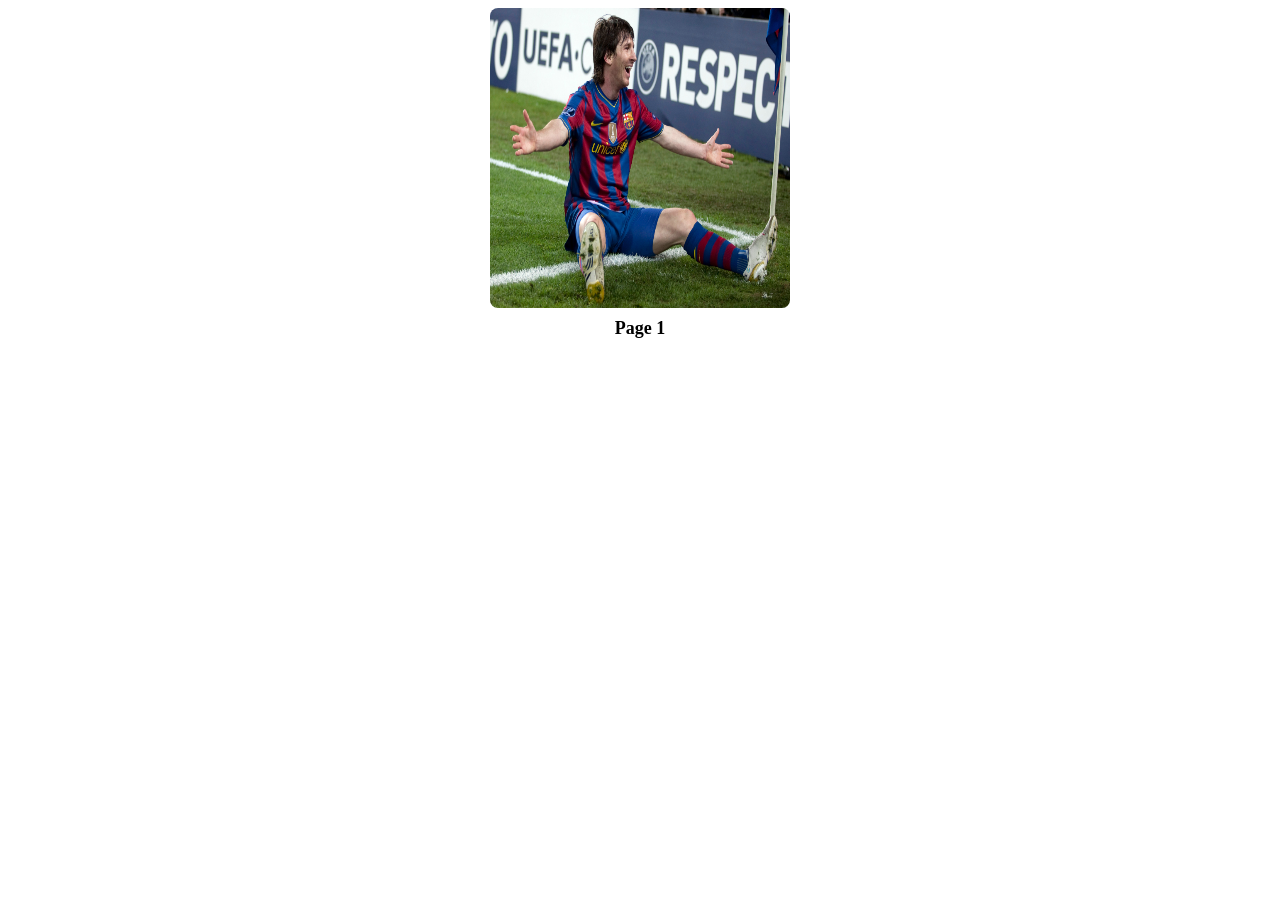
<file: cuprins.html>
<html>
<head>
		<title>Cuprins</title>
		<script src="cuprins.js" defer></script>
</head>
<body>
	<nav>
		<ul>
		<li><a href="index.html">Pagina 1</a></li>
		<li><a href="https://didatec-my.sharepoint.com/:u:/g/personal/galpaian_ia_alex_student_utcluj_ro/EVmq6WR7wLlGrNbKXClHEtIBKFYfIefuVWYd1chU9iFJdg?e=xQdvPc">Pagina 2</a></li>
		</ul>
	</nav>
</body>
</html>
</file>
